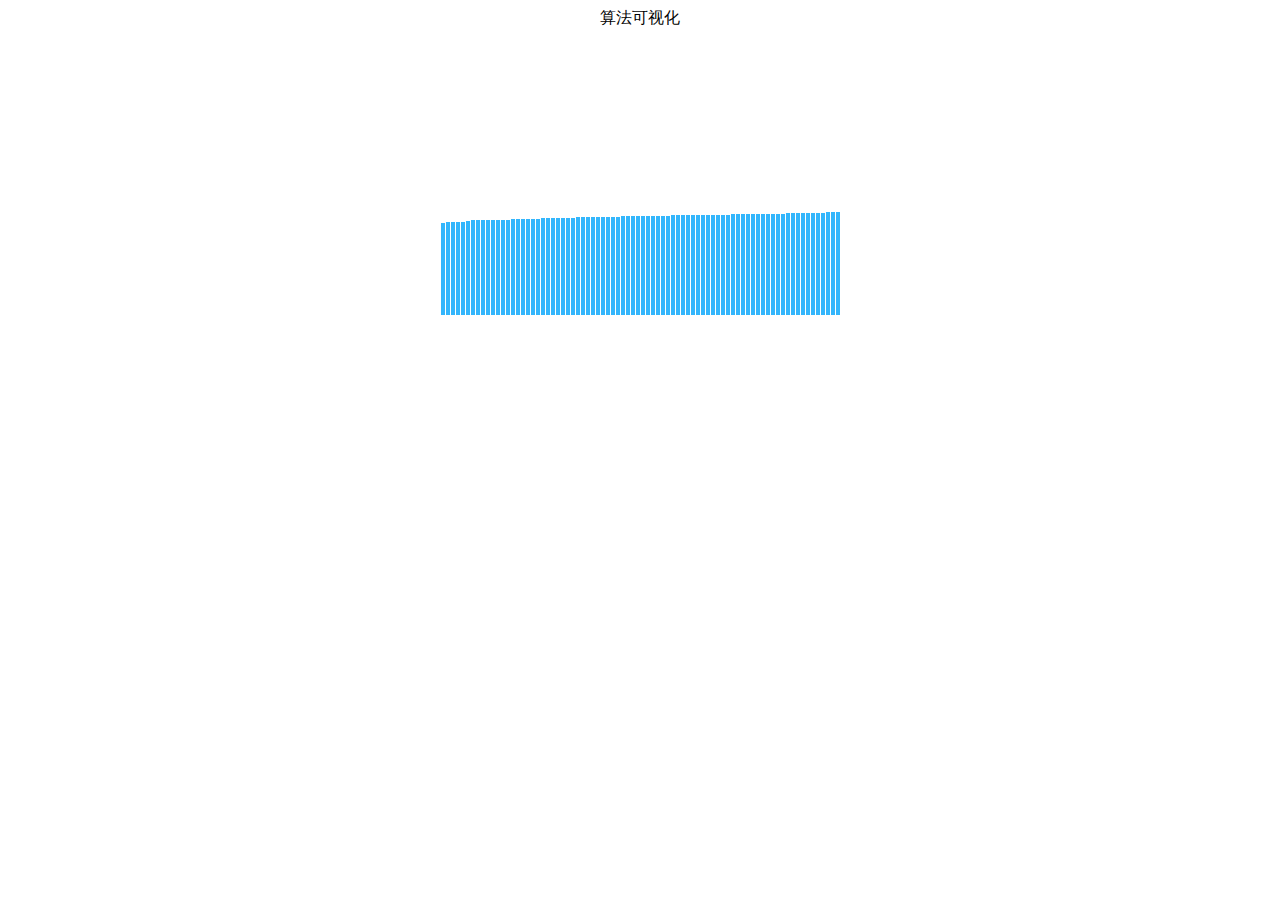
<file: index.html>
<!DOCTYPE html>
<html lang="en">
<head>
	<meta charset="UTF-8">
	<title>算法可视化</title>
	<style type="text/css">
		.canvas-box{
			width: 500px;
			height: 500px;
			margin: 0 auto;
		}
	</style>
	<script type="text/javascript" src="js/canvas-frame.js"></script>
</head>
<body>
	
	<div class="canvas-box">
		<canvas id="canvas">当前浏览器不支持canvas</canvas>
	</div>
	<script type="text/javascript">
		var cFrame = new CFrame({
			parent:'.canvas-box',
			title:'算法可视化'
		});
		let data = [];
		for(let i = 0; i < 100; i++){
			data[data.length] = 100;
		}
		cFrame.start(()=>{
			data.sort((a,b)=>{
				return a -b;
			});
			cFrame.render(data);
			for (let k = 0; k < cFrame.k; k++) {
				for(let i = 0; i < data.length; i++){
					let j = Math.floor(Math.random() * data.length);
					data[i] -= 1;
					data[j] += 1;
				}
			}
		});
	</script>

</body>
</html>
</file>
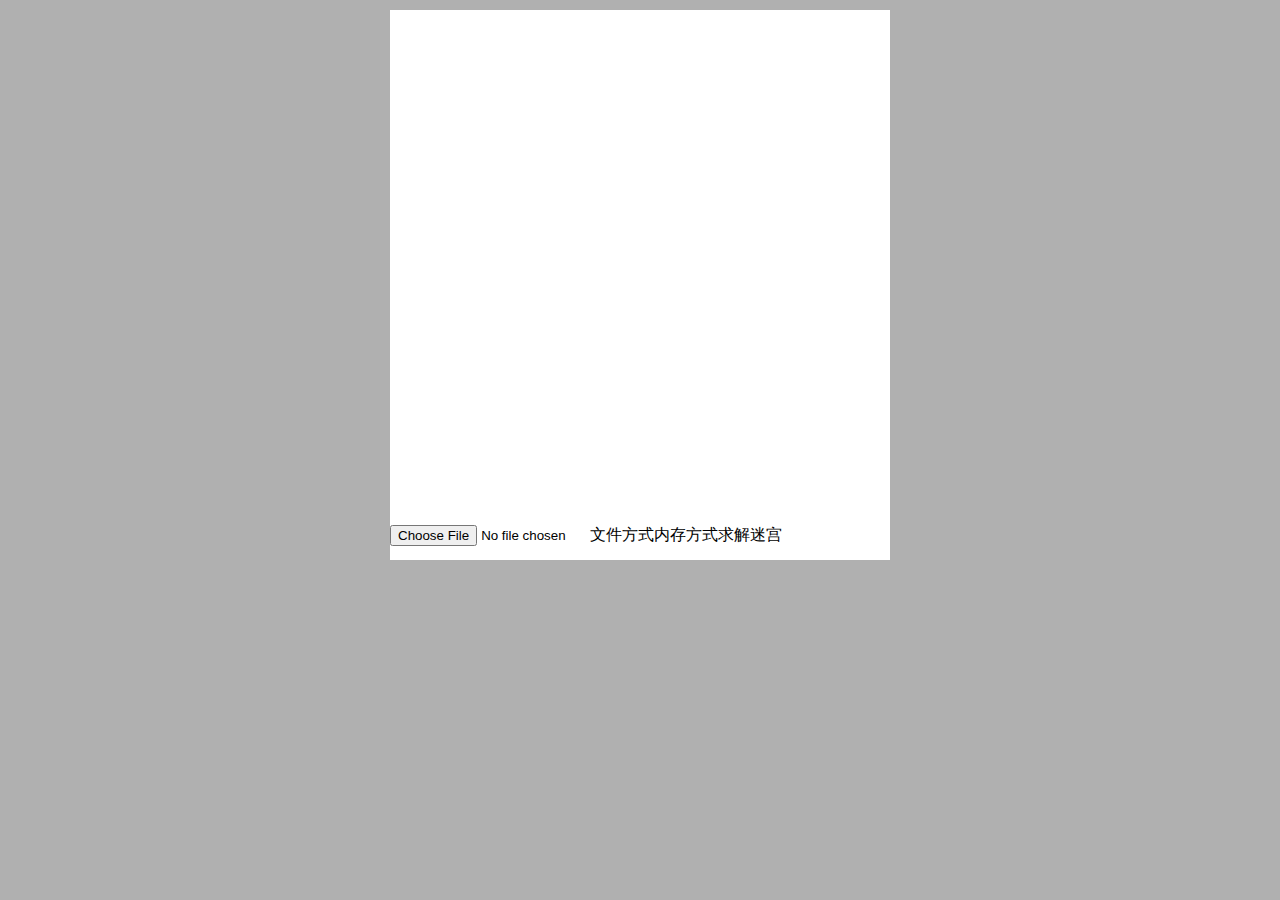
<file: maze.html>
<!DOCTYPE html>
<html lang="en">
<head>
	<meta charset="UTF-8">
	<title>迷宫</title>
	<link rel="stylesheet" type="text/css" href="css/maze.css">
	<script type="text/javascript" src="js/maze/maze.js"></script>
	<script type="text/javascript" src="js/maze/maze-map.js"></script>
</head>
<body>
	<div class="box">
		<div class="maze">
			<canvas id="mazeCanvas">浏览器不支持canvas</canvas>
		</div>
		<div class="action">
			<input id="fileSelector" style="width:200px" type="file" name="file" value="导入迷宫数据">
			<div class="btn create">文件方式</div>
			<div class="btn create2">内存方式</div>
			<div class="btn solve">求解迷宫</div>
		</div>
	</div>
	<script type="text/javascript">
		var maze = new Maze('fileSelector');
		var mazeMap = new MazeMap(101,101);
		let btnCreate = document.querySelector('.create');
		let btnCreate2 = document.querySelector('.create2');
		let btnSolve = document.querySelector('.solve');
		let canvas = document.querySelector('#mazeCanvas');
		btnCreate.onclick = () => {
			maze.createMazeMap(canvas);
		}
		btnCreate2.onclick = () => {
			mazeMap.draw(canvas);
		}
		btnSolve.onclick = () => {
			maze.solveMaze(canvas,maze.mazeArr);
		}
	</script>
</body>
</html>
</file>
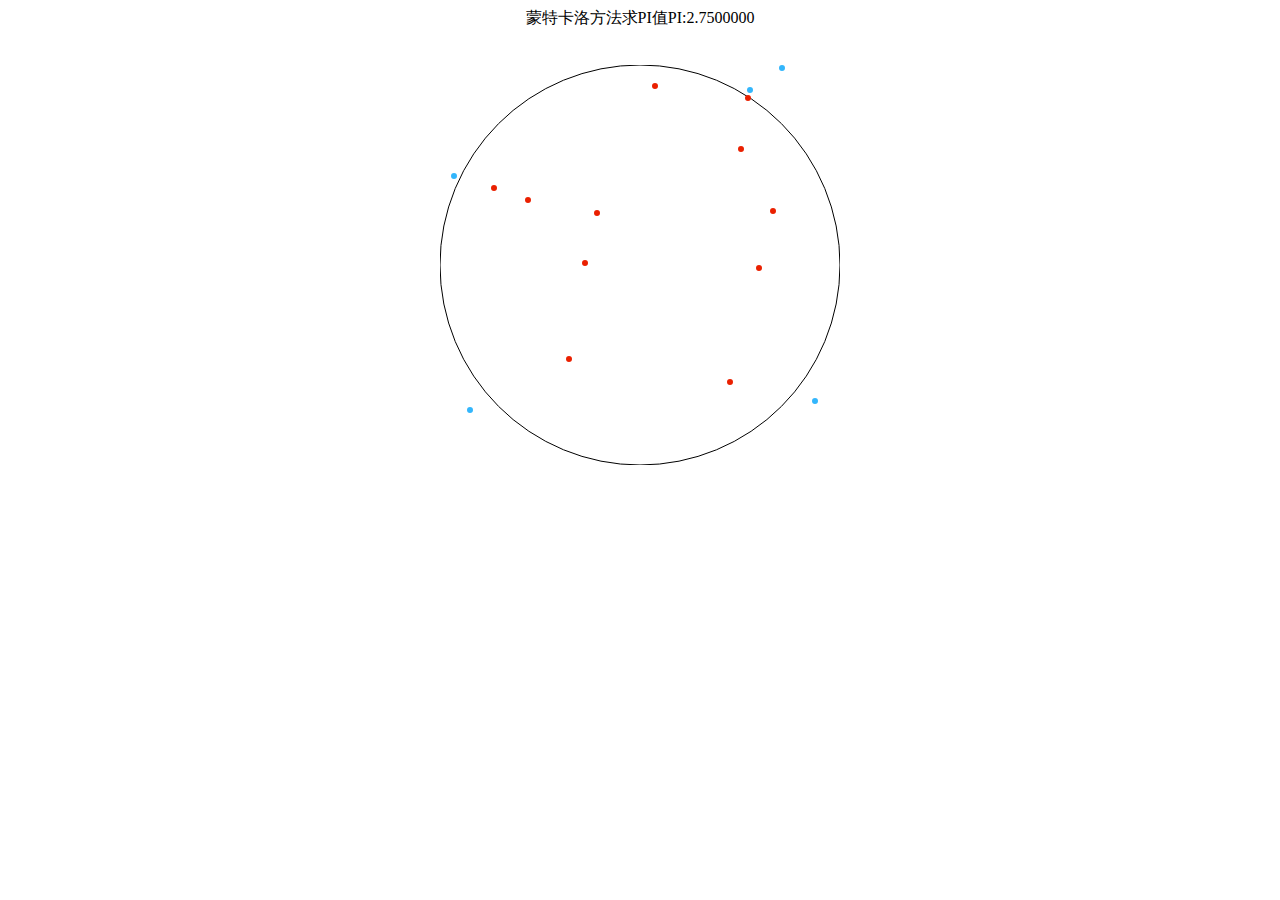
<file: monte-carlo.html>
<!DOCTYPE html>
<html lang="en">
<head>
	<meta charset="UTF-8">
	<title>蒙特卡洛方法求PI值</title>
	<style type="text/css">
		.canvas-box{
			width: 500px;
			height: 500px;
			margin: 0 auto;
		}
	</style>
	<script type="text/javascript" src="js/canvas-frame.js"></script>
	<script type="text/javascript" src="js/monte-carlo.js"></script>
</head>
<body>
	<div class="canvas-box">
		<canvas id="canvas">当前浏览器不支持canvas</canvas>
	</div>
	<script type="text/javascript">
		var monteCarlo = new MonteCarlo({
			parent:'.canvas-box',
			title:'蒙特卡洛方法求PI值'
		});
		let w = monteCarlo.width - monteCarlo.padding * 2;
		let h = monteCarlo.height - monteCarlo.padding * 2;
		let circle = {
			x:monteCarlo.canvas.width / 2,
			y:monteCarlo.canvas.height / 2,
			r:monteCarlo.canvas.width / 2
		},
		points = [];
		monteCarlo.start(()=>{
			let x = Math.floor(Math.random() * w);
			let y = Math.floor(Math.random() * h);
			points[points.length] = {x:x,y:y}
			monteCarlo.render(circle,points);
		})
	</script>
</body>
</html>
</file>
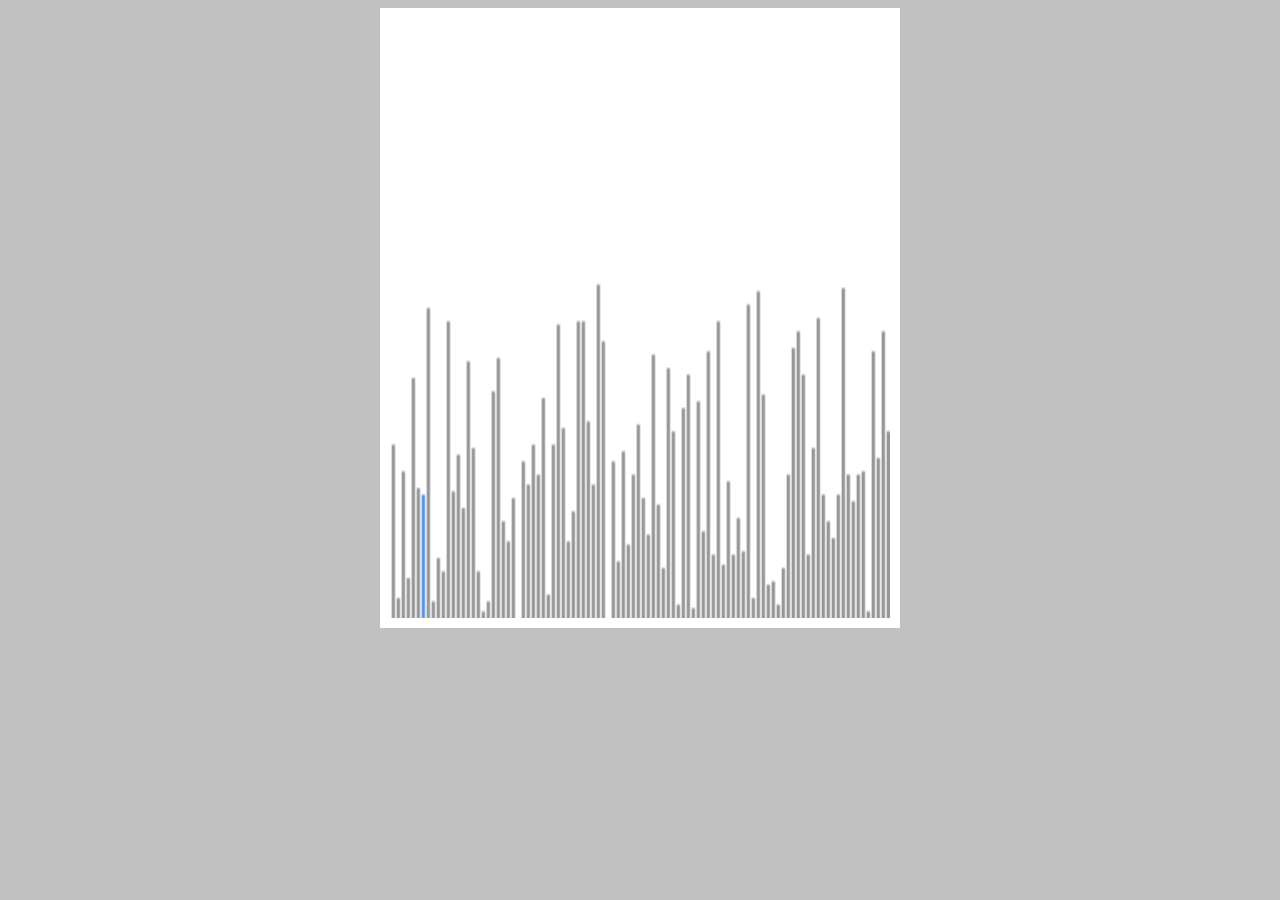
<file: sort-bubble.html>
<!DOCTYPE html>
<html lang="en">
<head>
	<meta charset="UTF-8">
	<title>冒泡排序可视化</title>
	<script type="text/javascript" src="js/sort/sort-data.js"></script>
	<script type="text/javascript" src="js/sort/bubble.js"></script>
	<link rel="stylesheet" type="text/css" href="css/sort.css">
</head>
<body>
	<div class="sort-box">
		<div class="filter"></div>
		<canvas>当前浏览器不支持canvas</canvas>
	</div>
	<script type="text/javascript">
		let bubble = new BubbleSort({
			len: 100,
			bound: 100,
			deplay:20,
			parent: '.sort-box'
		});
		bubble.sort();
	</script>
</body>
</html>
</file>
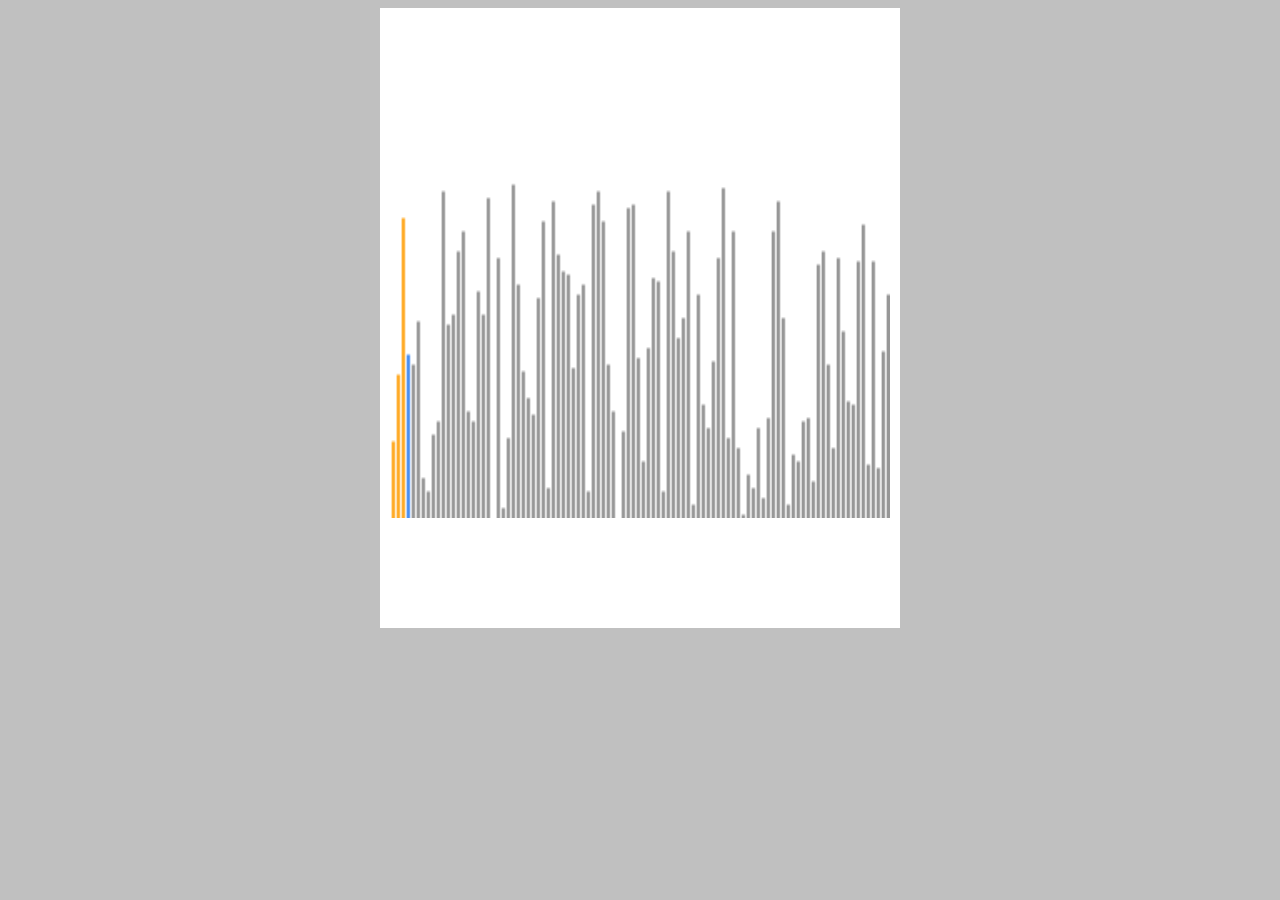
<file: sort-insertion.html>
<!DOCTYPE html>
<html lang="en">
<head>
	<meta charset="UTF-8">
	<title>插入排序可视化</title>
	<script type="text/javascript" src="js/sort/sort-data.js"></script>
	<script type="text/javascript" src="js/sort/insertion.js"></script>
	<link rel="stylesheet" type="text/css" href="css/sort.css">
</head>
<body>
	<div class="sort-box">
		<canvas>当前浏览器不支持canvas</canvas>
		<div class="filter"></div>
	</div>
	<script type="text/javascript">
		let selection = new InsertionSort({
			len: 100,
			bound: 100,
			parent: '.sort-box'
		});
		selection.sort();
	</script>
</body>
</html>
</file>
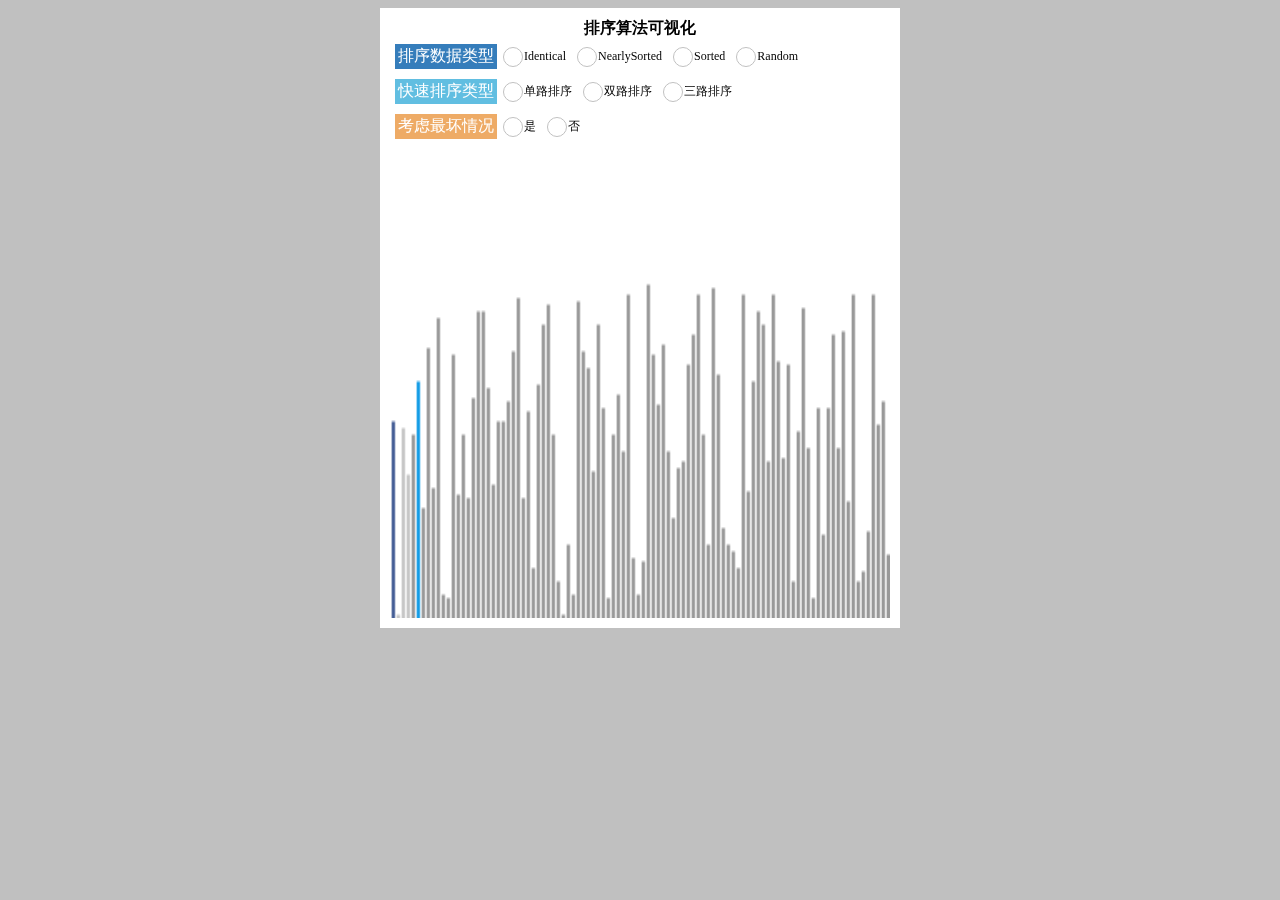
<file: sort-quick.html>
<!DOCTYPE html>
<html lang="en">
<head>
	<meta charset="UTF-8">
	<title>快速排序可视化</title>
	<script type="text/javascript" src="js/sort/sort-data.js"></script>
	<script type="text/javascript" src="js/sort/quick.js"></script>
	<script type="text/javascript" src="js/filter-component.js"></script>
	<link rel="stylesheet" type="text/css" href="css/sort.css">
</head>
<body>
	<div class="sort-box">
		<div class="filter">
			<h4>排序算法可视化</h4>
			<div class="filter-content">
				<div class="filter-cloumn">
					<div class="cloumn-title bg-blue">排序数据类型</div>
					<div>
						<ul>
							<li>
								<span class="radio" data-group="dataType" data-color="blue">
									<span></span>
								</span>Identical
							</li>
							<li>
								<span class="radio" data-group="dataType" data-color="blue">
									<span></span>
								</span>NearlySorted
							</li>
							<li>
								<span class="radio" data-group="dataType" data-color="blue">
									<span></span>
								</span>Sorted
							</li>
							<li>
								<span class="radio" data-group="dataType" data-color="blue">
									<span></span>
								</span>Random
							</li>
						</ul>
					</div>
				</div>
				<div class="filter-cloumn">
					<div class="cloumn-title bg-light-blue">快速排序类型</div>
					<div>
						<ul>
							<li>
								<span class="radio" data-group="sortType" data-color="lightBlue">
									<span></span>
								</span>单路排序
							</li>
							<li>
								<span class="radio" data-group="sortType" data-color="lightBlue">
									<span></span>
								</span>双路排序
							</li>
							<li>
								<span class="radio" data-group="sortType" data-color="lightBlue">
									<span></span>
								</span>三路排序
							</li>
						</ul>
					</div>
				</div>
				<div class="filter-cloumn">
					<div class="cloumn-title bg-yellow">考虑最坏情况</div>
					<div>
						<ul>
							<li>
								<span class="radio" data-group="worst" data-color="yellow">
									<span></span>
								</span>是
							</li>
							<li>
								<span class="radio" data-group="worst" data-color="yellow">
									<span></span>
								</span>否
							</li>
						</ul>
					</div>
				</div>
			</div>
		</div>
		<canvas>当前浏览器不支持canvas</canvas>
	</div>
	<script type="text/javascript">
		let quick = new QuickSort({
			len: 100,
			bound: 100,
			parent: '.sort-box',
			deplay: 50,
			initType:'random'
		});
		quick.sort();
	</script>
</body>
</html>
</file>
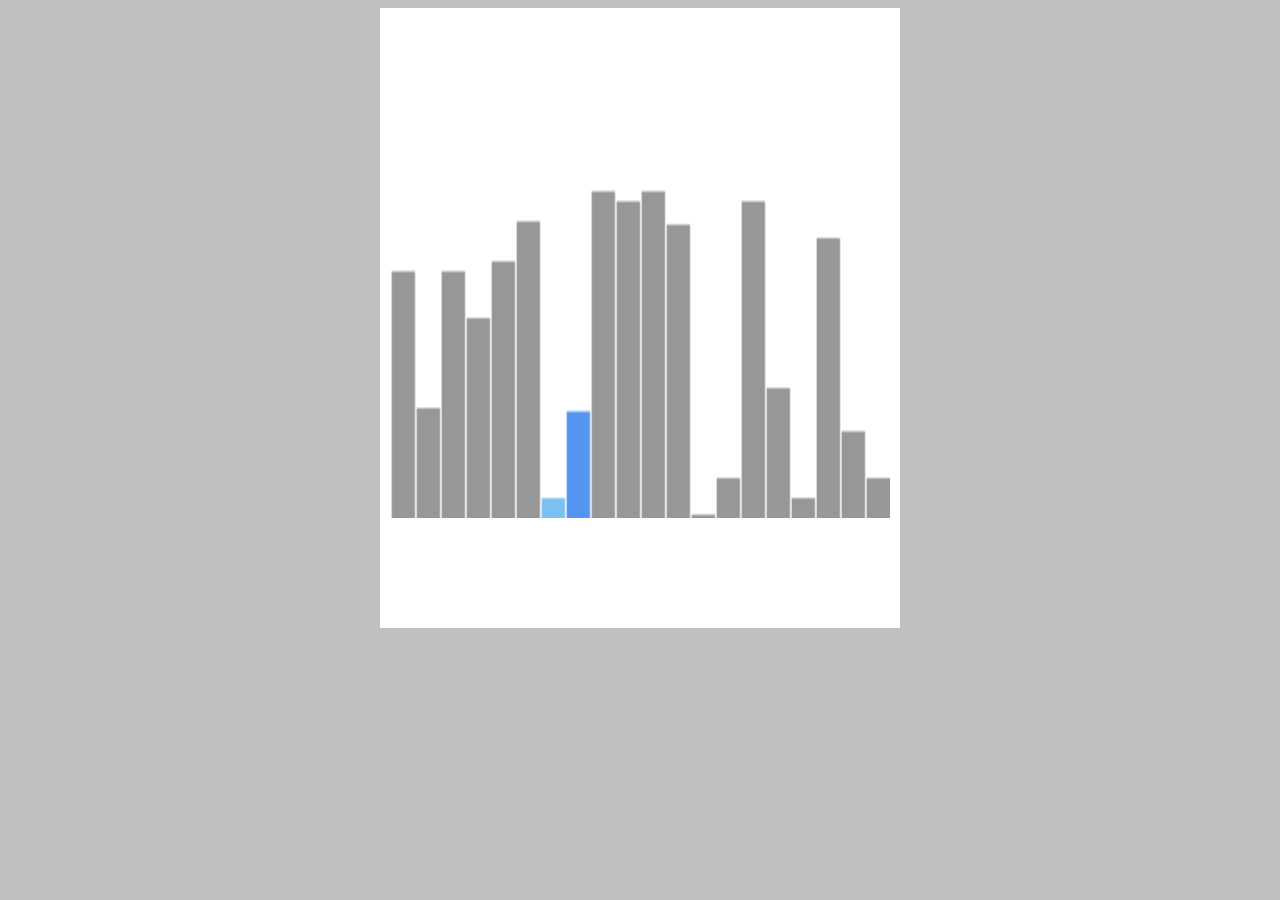
<file: sort-selection.html>
<!DOCTYPE html>
<html lang="en">
<head>
	<meta charset="UTF-8">
	<title>选择排序可视化</title>
	<script type="text/javascript" src="js/sort/sort-data.js"></script>
	<script type="text/javascript" src="js/sort/selection.js"></script>
	<link rel="stylesheet" type="text/css" href="css/sort.css">
</head>
<body>
	<div class="sort-box">
		<canvas>当前浏览器不支持canvas</canvas>
		<div class="filter"></div>
	</div>
	<script type="text/javascript">
		let selection = new SelectionSort({
			len: 20,
			bound: 100,
			parent: '.sort-box'
		});
		selection.sort();
	</script>
</body>
</html>
</file>
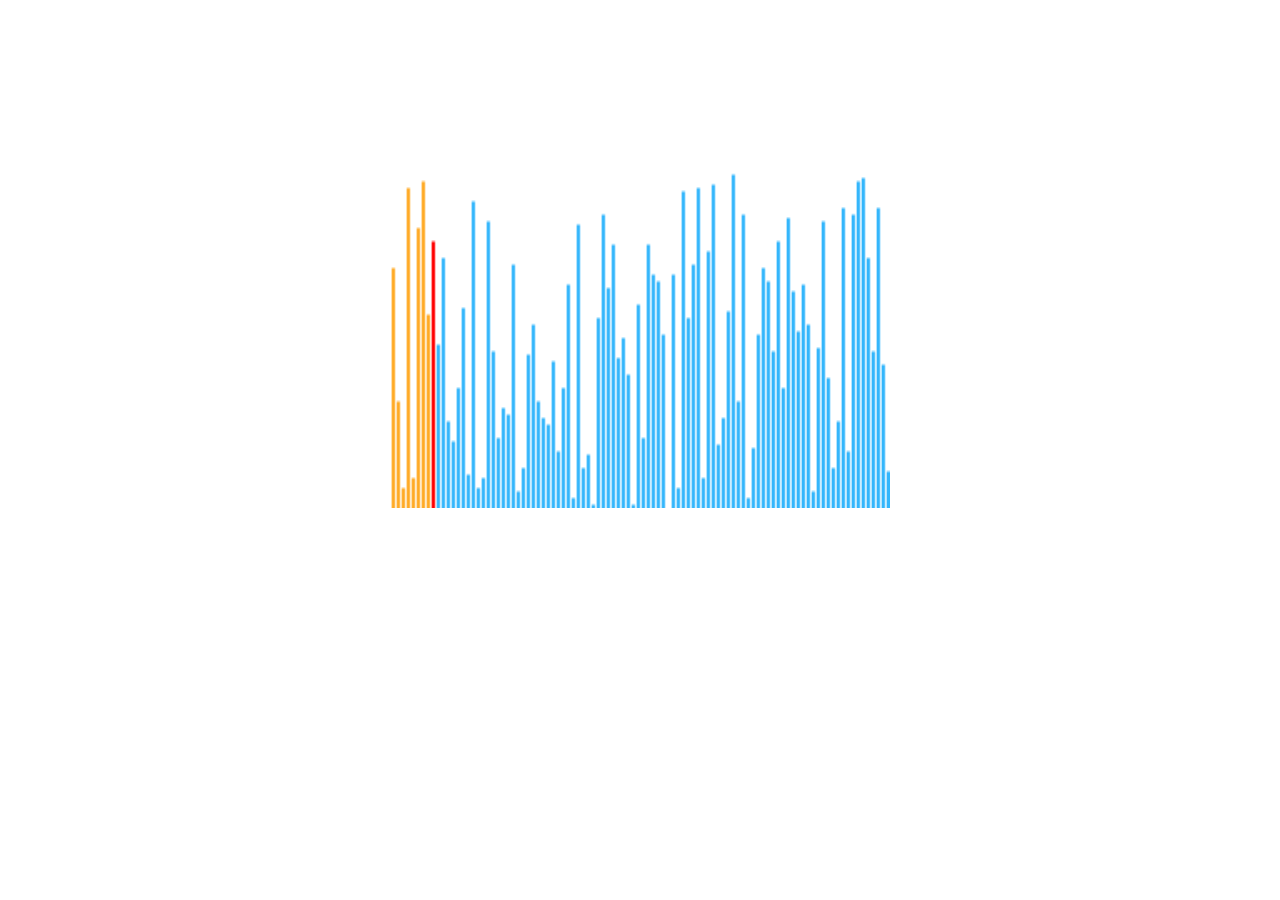
<file: sort.html>
<!DOCTYPE html>
<html lang="en">
<head>
	<meta charset="UTF-8">
	<title>排序算法可视化</title>
	<script type="text/javascript" src="js/sort/sort-data.js"></script>
	<script type="text/javascript" src="js/sort/bubble-sort.js"></script>
	<style type="text/css">
		.sort-box{
			width: 500px;
			height: 580px;
			margin: 0 auto;
			display: flex;
			flex-direction: column;
		}
		.sort-box > canvas{
			flex: 1;
		}
		.filter{
			height: 80px;
		}
	</style>
</head>
<body>

	<div class="sort-box">
		<canvas>当前浏览器不支持canvas</canvas>
		<div class="filter">
			
		</div>
	</div>

	<script type="text/javascript">
		let bubble = new BubbleSort({
			len: 100,
			bound: 100,
			parent: '.sort-box'
		});
		bubble.sort();
	</script>
</body>
</html>
</file>
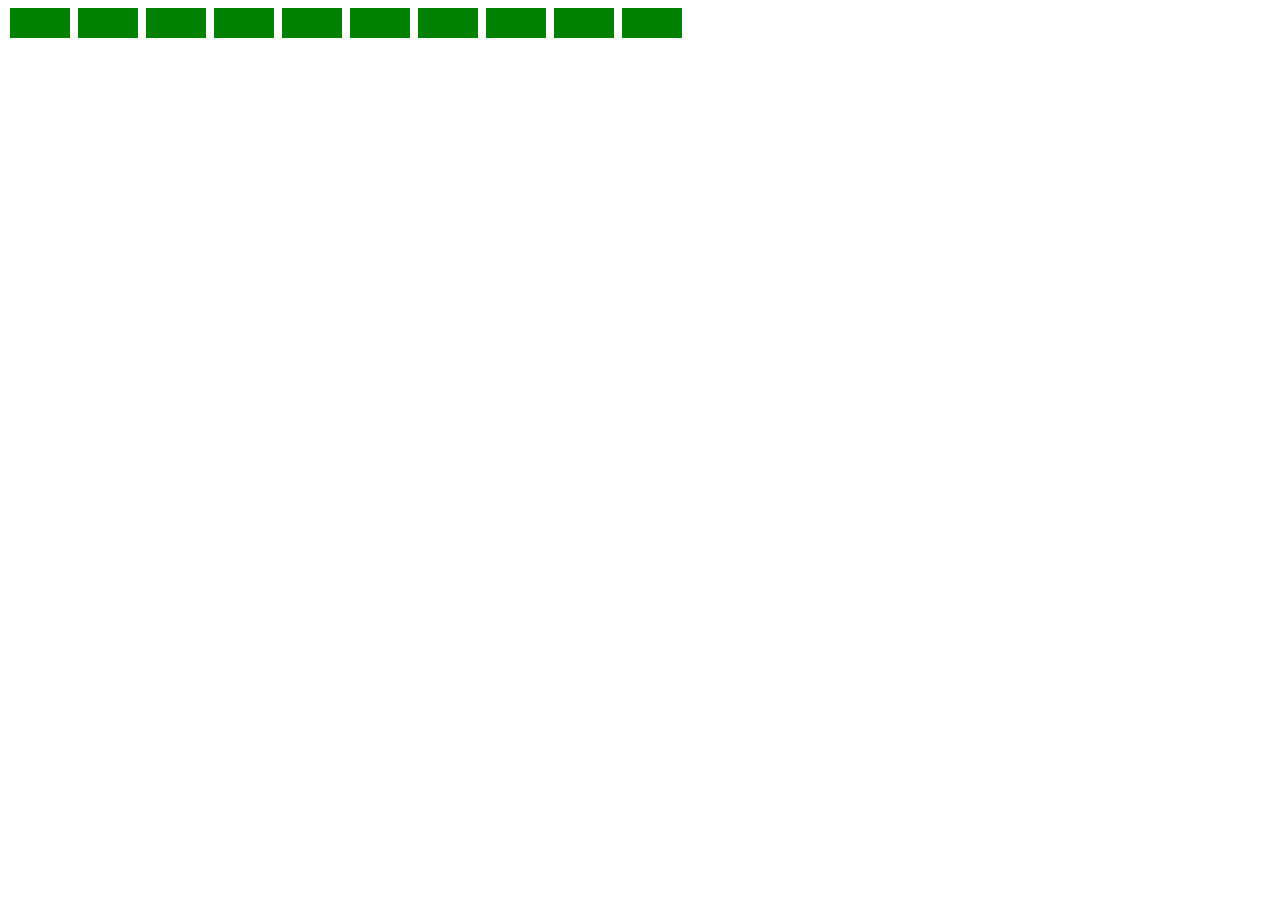
<file: js/maze/test.html>
<!DOCTYPE html>
<html lang="en">
<head>
	<meta charset="UTF-8">
	<meta name="viewport" content="width=device-width,initial-scale=1,maximum-scale=1">
	<title>Document</title>
	<style type="text/css">
		.silde {
			height: 30px;
			overflow: hidden;
		}
		.silde-item {
			width: 60px;
			height: 100%;
			margin: 0 2px;
			background-color: green;
		    display: inline-block;
		}
		.silde-bar{
			white-space: nowrap;
			height: 100%;
		}
	</style>
</head>
<body>
	<div class="silde">
		<div class="silde-bar">
			<span class="silde-item"></span>
			<span class="silde-item"></span>
			<span class="silde-item"></span>
			<span class="silde-item"></span>
			<span class="silde-item"></span>
			<span class="silde-item"></span>
			<span class="silde-item"></span>
			<span class="silde-item"></span>
			<span class="silde-item"></span>
			<span class="silde-item"></span>
		</div>
	</div>
</body>
</html>
</file>
<file: css/maze.css>
body{
	margin: 0px;
	padding: 0px;
	background-color: #b0b0b0;
}
.box{
	display: flex;
	flex-direction: column;
	width: 500px;
	height: 550px;
	margin: 10px auto;
	background-color: #fff;
}

.action{
    display: flex;
    flex: 1;
	text-align: center;
    align-items: center;
}

.maze{
	width: 500px;
	height: 500px;
}
.maze > canvas{
	width: 100%;
	height: 100%;
}
.btn-create{
	padding: 5px;
    color: #fff;
    cursor: pointer;
    border-radius: 3px;
    background-color: #00d5ff;
    user-select: none;
    transition: all 0.2s linear;
}
.btn-create:active{
	background-color: #0a98b4;
}
</file>
<file: css/sort.css>
*{
	font-family:"Microsoft YaHei",微软雅黑,"MicrosoftJhengHei",华文细黑,STHeiti,MingLiu
}

body{
	background-color: silver;
}
.sort-box{
	width: 500px;
	height: 600px;
	margin: 0 auto;
	display: flex;
	padding: 10px;
	box-sizing: content-box;
	background-color: #fff;
	flex-direction: column;
}
.sort-box > canvas{
	flex: 1;
}
.filter{
	height: 100px;
	z-index: 100;
}
.filter > h4{
	margin: 0px;
	text-align: center;
}
.filter-content{
	display: flex;
	flex-direction: column;
}
.filter-cloumn{
	display: flex;
	flex-direction: row;
	padding: 5px;
	align-items: center;
}

.filter-cloumn ul{
	list-style-type: none;
	margin: 0px;
	padding: 0px;
	font-size: 12px;
}
.filter-cloumn li{
	float: left;
	display: flex;
    align-items: center;
	padding: 0 5px;
}
.cloumn-title{
	padding: 2px 3px;
	font-weight: 500;
	color: #fff;
}

.bg-light-blue{
	background-color: #61BEE1;
}
.bg-blue{
	background-color: #357DBB;
}
.bg-yellow{
	background-color: #EEAB66;
}

.radio:active{
	box-shadow: 0px 0px 4px #626262ad inset;
}

.radio{
    display: inline-block;
    width: 18px;
    height: 18px;
    display: flex;
    border-radius: 50%;
    border: 1px solid silver;
    margin: 0 1px;
    justify-content: center;
    align-items: center;
}
.radio > span{
	display: inline-block;
	width: 10px;
	height: 10px;
	border-radius: 50%;
}
</file>
